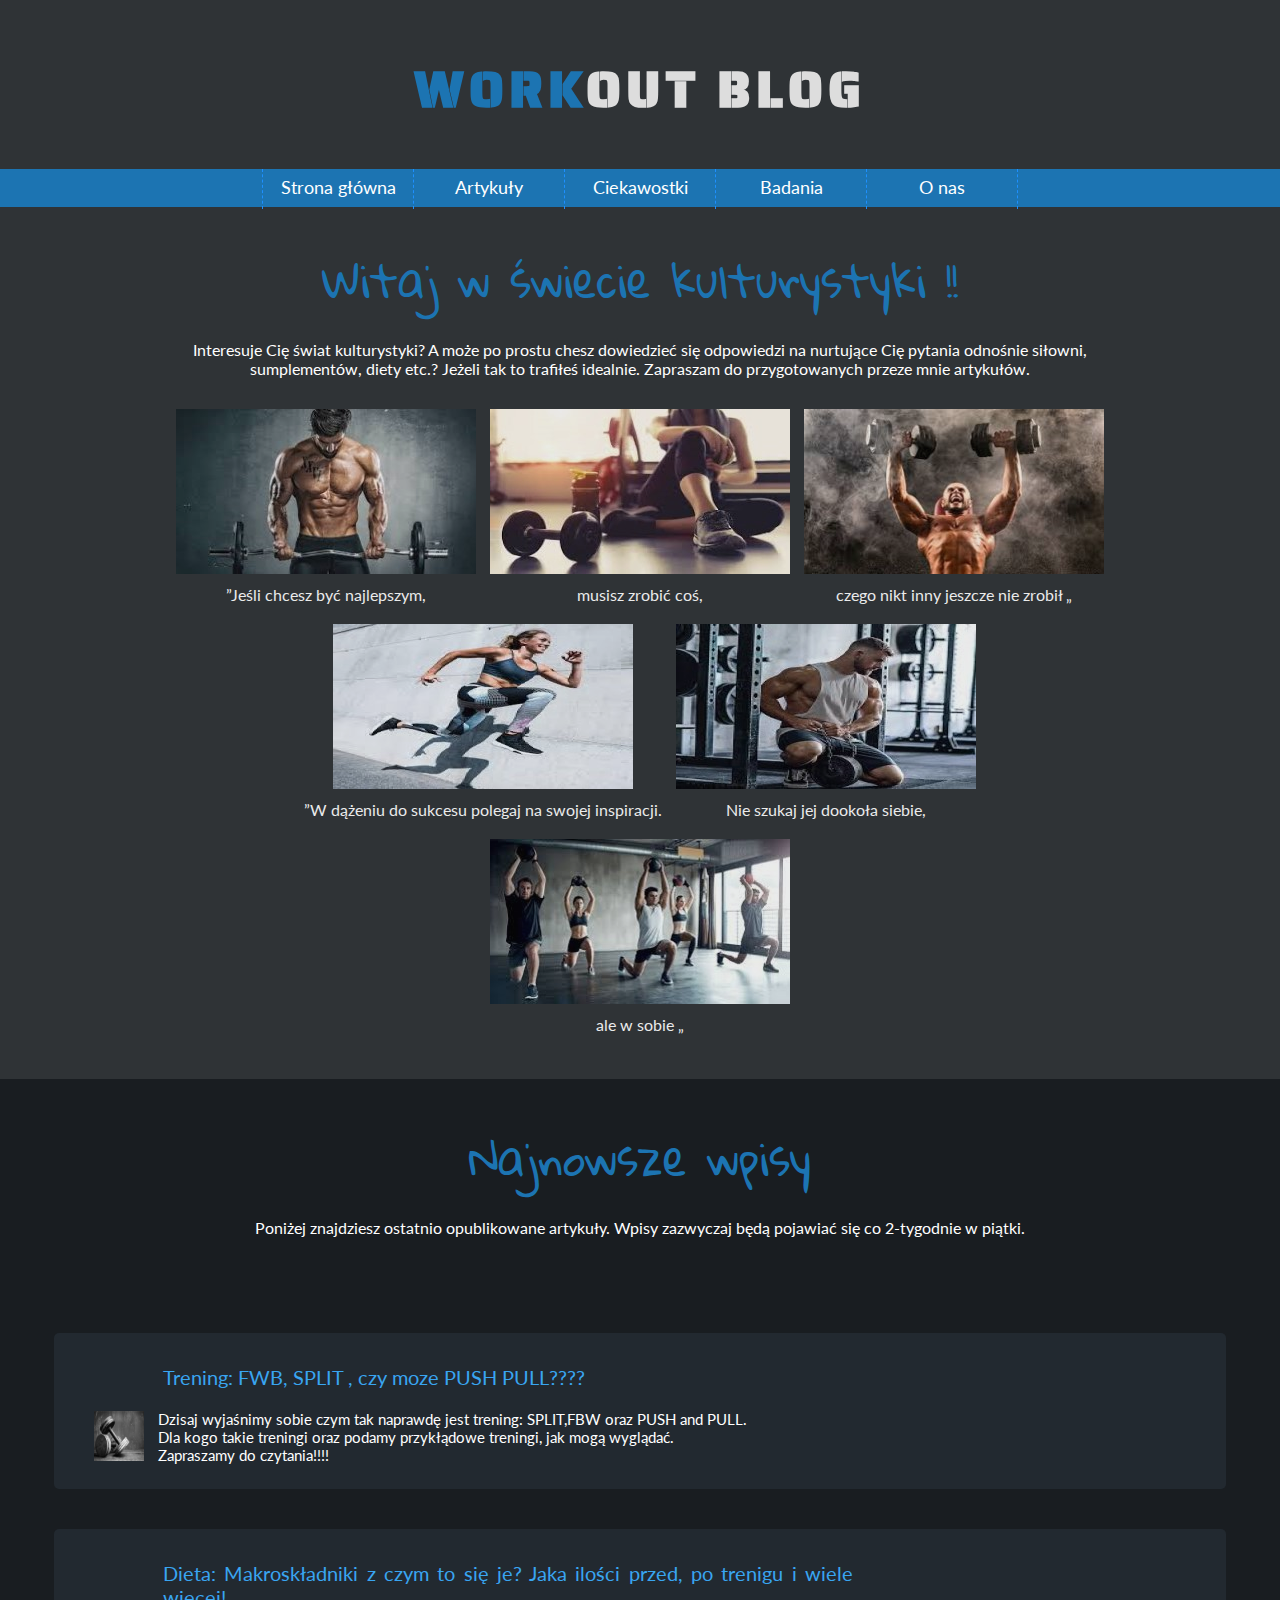
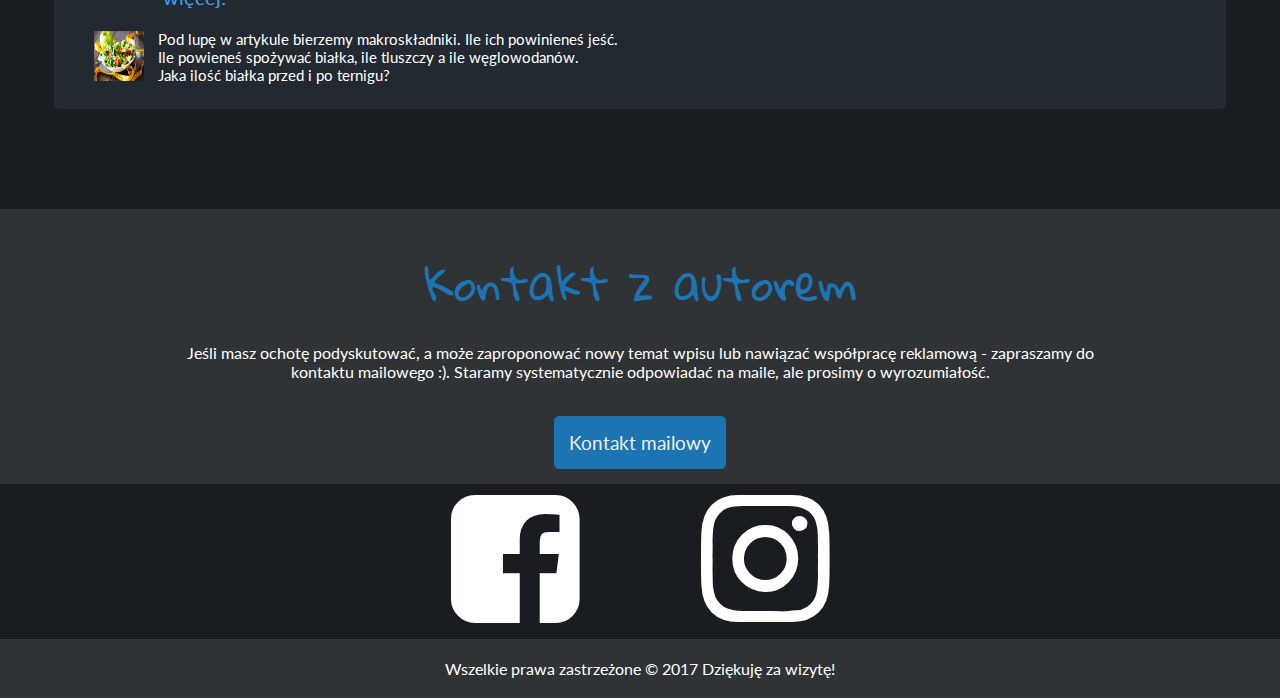
<file: index.html>
<!DOCTYPE html>
<html lang="pl">
<head>
<meta charset="utf-8"/>
<meta http-equiv="X-UA-Compatible" content="IE=edge.chrome=1"/>

<title>Workout Blog</title>

<meta name="description" content="Blog na temat siłowni,kulturystyki i wszystkiego innego co pomoże Ci osiągnać szczytową formę"/>

<meta name="keywords" content="siłownia,kulturystyka,fitlife,gym,fbw,split,pull,push,dieta,suplementy"/>
<meta name="author" content="Jakub Przybyłowski">
<link rel="stylesheet" href="main.css"> <!-- wbudowanie pliku style.css do html-->
<link href="https://fonts.googleapis.com/css?family=Gloria+Hallelujah|Indie+Flower|Lacquer|Saira+Stencil+One&display=swap" rel="stylesheet">
<link href="https://fonts.googleapis.com/css?family=Lato:400,700|Ultra&display=swap" rel="stylesheet">

<link rel="stylesheet" href="css/fontello.css" type="text/css" /> <!-- wbudowanie pliku style.css do html-->
<!--tciaka wybrana w "google fonts" a nastepnie zlinkowana-->

</head>

<body>

<header>

	<div class="logo"><span style="color:#1c74b2;">Work</span>out Blog</div>
	<nav class="topnav">
			
				<ol>
				<li><a href="index.html">Strona główna</a></li>
				<li><a href="#">Artykuły</a>
					<ul>
					<li><a href="artykuły_trening.html">Trening</a></il>
					<li><a href="artykuły_dieta.html">Dieta</a></il>
					<li><a href="artykuły_suplementy.html">Suplementy</a></il>
					</ul>
				</li>
				<li><a href="#">Ciekawostki</a></li>
				<li><a href="#">Badania</a></li>
				<li><a href="o_nas.html" type="_blank">O nas</a></li>
				</ol>
	</nav>

</header>

<main>
	<article>
		<section>
			<div class="categories">
				<header>
				<h1>Witaj w świecie kulturystyki !!</h1>
				<p>Interesuje Cię świat kulturystyki? A może po prostu chesz dowiedzieć się odpowiedzi na nurtujące Cię pytania odnośnie siłowni, sumplementów, diety etc.? Jeżeli tak to trafiłeś idealnie. Zapraszam do przygotowanych przeze mnie artykułów.</p> <!-- akapit wstępu -->
				</header>
				<div class="author">
					<figure>   <!-- znacznik,który doskonale nadaje sie do załączania w głównej treści ilustracji-->
					<a href="#"><img src="img/p1.jpg"></a>
					<figcaption>”Jeśli chcesz być najlepszym,</figcaption>
					</figure>
				</div>
				<div class="author">
					<figure>   <!-- znacznik,który doskonale nadaje sie do załączania w głównej treści ilustracji-->
					<a href="#"><img src="img/p6.jpg"></a>
					<figcaption>musisz zrobić coś, </figcaption>
					</figure>
				</div>
				<div class="author">
					<figure>   <!-- znacznik,który doskonale nadaje sie do załączania w głównej treści ilustracji-->
					<a href="#"><img src="img/p2.jpg"></a>
					<figcaption>czego nikt inny jeszcze nie zrobił „</figcaption>
					</figure>
				</div>
				<div class="author">
					<figure>   <!-- znacznik,który doskonale nadaje sie do załączania w głównej treści ilustracji-->
					<a href="#"><img src="img/p3.jpg"></a>
					<figcaption>”W dążeniu do sukcesu polegaj na swojej inspiracji.</figcaption>
					</figure>
				</div>
				<div class="author">
					<figure>   <!-- znacznik,który doskonale nadaje sie do załączania w głównej treści ilustracji-->
					<a href="#"><img src="img/p4.jpg"></a>
					<figcaption>Nie szukaj jej dookoła siebie,</figcaption>
					</figure>
				</div>
				<div class="author">
					<figure>   <!-- znacznik,który doskonale nadaje sie do załączania w głównej treści ilustracji-->
					<a href="#"><img src="img/p5.jpg"></a>
					<figcaption>ale w sobie „</figcaption>
					</figure>
				</div>
			</div>
				
		</section>
		
		<section id="newest">
			<div class="entries">
				<header>
				<h1>Najnowsze wpisy</h1>
				<p>Poniżej znajdziesz ostatnio opublikowane artykuły. Wpisy zazwyczaj będą pojawiać się co 2-tygodnie w piątki.</p> <!-- akapit wstępu -->
				</header>
			</div>
			
			<div class="entry">
				<div class="entryimg">
				<img src="img/trening.jpg">
				</div>
				<div class="entrytxt">
				 <a href="trening_wpis1.html" target="_blank" ><h2>Trening: FWB, SPLIT , czy moze PUSH PULL????</h2> </a>
				 <p>Dzisaj wyjaśnimy sobie czym tak naprawdę jest trening: SPLIT,FBW oraz PUSH and PULL.<br> Dla kogo takie treningi oraz podamy przykłądowe  treningi, jak mogą wyglądać. 
				 <br>Zapraszamy do czytania!!!!</p>
				</div>
			</div>
			
			<div class="entry">
				<div class="entryimg">
				<img src="img/dieta.jpg">
				</div>
				<div class="entrytxt">
				<a href="dieta_wpis1.html" target="_blank">
				 <h2>Dieta: Makroskładniki z czym to się je? Jaka ilości przed, po trenigu i wiele więcej!</h2></a>
				 <p>Pod lupę w artykule bierzemy makroskładniki. Ile ich powinieneś jeść. <br> Ile powieneś spożywać białka, ile tluszczy a ile węglowodanów.<br>
				 Jaka ilość białka przed i po ternigu? </p>
				</div>
			</div>
		</section>
		
		<section>
			<div class="contact">
				<header>
					<h1>Kontakt z autorem</h1>
					<p>Jeśli masz ochotę podyskutować, a może zaproponować nowy temat wpisu lub nawiązać współpracę reklamową - zapraszamy do kontaktu mailowego :). Staramy systematycznie odpowiadać na maile, ale prosimy o wyrozumiałość. </p> <!-- akapit wstępu -->
				</header>
				<a href="#" class="bluebuttom">Kontakt mailowy</a>
			</div>
		</section>
	</article>
</main>

<footer>
	<div class="socials">
			<div class="socialdivs">
				<a href="https://www.facebook.com/kubaprzybylowski" target="_blank" class="socialmedia">
				<div class="facebook"><i class="icon-facebook-squared"></i></div>
				</a>
						<a href="https://www.instagram.com/jacob_przybyl/?hl=pl" target="_blank" class="socialmedia">
				<div class="instagram"><i class="icon-instagram"></i></div>
				</a>
				<div style="clear:both"></div>
			</div>
			<div class="info">
	Wszelkie prawa zastrzeżone &copy; 2017 Dziękuję za wizytę!
			</div>
</footer>


	<script src="jquery-1.11.3.min.js"></script>
	
	<script>

	$(document).ready(function() {
	var NavY = $('.topnav').offset().top;
	 
	var stickyNav = function(){
	var ScrollY = $(window).scrollTop();
		  
	if (ScrollY > NavY) { 
		$('.topnav').addClass('sticky');
	} else {
		$('.topnav').removeClass('sticky'); 
	}
	};
	 
	stickyNav();
	 
	$(window).scroll(function() {
		stickyNav();
	});
	});

</script>

</body>

</html>
</file>
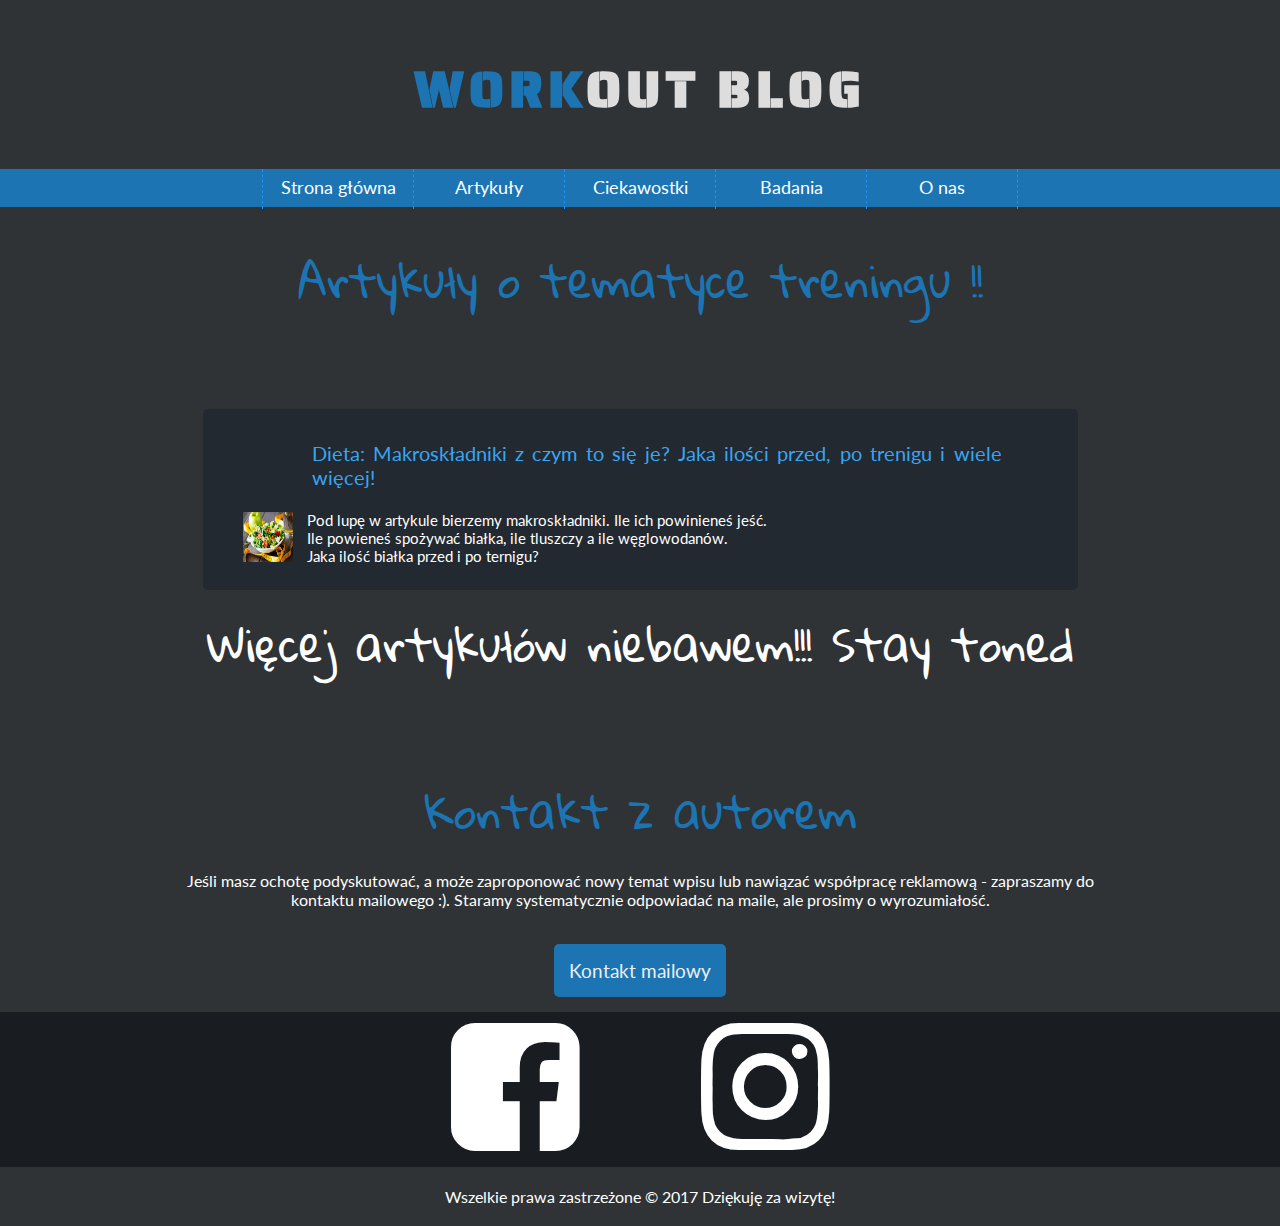
<file: artykuły_dieta.html>
<!DOCTYPE html>
<html lang="pl">
<head>
<meta charset="utf-8"/>
<meta http-equiv="X-UA-Compatible" content="IE=edge.chrome=1"/>

<title>Workout Blog</title>

<meta name="description" content="Blog na temat siłowni,kulturystyki i wszystkiego innego co pomoże Ci osiągnać szczytową formę"/>

<meta name="keywords" content="siłownia,kulturystyka,fitlife,gym,fbw,split,pull,push,dieta,suplementy"/>
<meta name="author" content="Jakub Przybyłowski">
<link rel="stylesheet" href="main.css"> <!-- wbudowanie pliku style.css do html-->
<link href="https://fonts.googleapis.com/css?family=Gloria+Hallelujah|Indie+Flower|Lacquer|Saira+Stencil+One&display=swap" rel="stylesheet">
<link href="https://fonts.googleapis.com/css?family=Lato:400,700|Ultra&display=swap" rel="stylesheet">

<link rel="stylesheet" href="css/fontello.css" type="text/css" /> <!-- wbudowanie pliku style.css do html-->
<!--tciaka wybrana w "google fonts" a nastepnie zlinkowana-->

</head>

<body>

<header>

	<div class="logo"><span style="color:#1c74b2;">Work</span>out Blog</div>
	<nav class="topnav">
			
				<ol>
				<li><a href="index.html">Strona główna</a></li>
				<li><a href="#">Artykuły</a>
					<ul>
					<li><a href="artykuły_trening.html">Trening</a></il>
					<li><a href="artykuły_dieta.html">Dieta</a></il>
					<li><a href="artykuły_suplementy.html">Suplementy</a></il>
					</ul>
				</li>
				<li><a href="#">Ciekawostki</a></li>
				<li><a href="#">Badania</a></li>
				<li><a href="o_nas.html" type="_blank">O nas</a></li>
				</ol>
	</nav>
 
</header>

<main>
	<article>
		<section>
			<div class="categories">
				<header>
				<h1>Artykuły o tematyce treningu !!</h1> <!-- akapit wstępu -->
				</header>
			</div>
				
		</section>
		
		<section id="main_tr">
			<div class="entries">
			
			<div class="entry">
				<div class="entryimg">
				<img src="img/dieta.jpg">
				</div>
				<div class="entrytxt">
				<a href="dieta_wpis1.html" target="_blank">
				 <h2>Dieta: Makroskładniki z czym to się je? Jaka ilości przed, po trenigu i wiele więcej!</h2></a>
				 <p>Pod lupę w artykule bierzemy makroskładniki. Ile ich powinieneś jeść. <br> Ile powieneś spożywać białka, ile tluszczy a ile węglowodanów.<br>
				 Jaka ilość białka przed i po ternigu? </p>
				</div>
			</div>
			<div class="dodatek">
				Więcej artykułów niebawem!!! Stay toned
			</div>
		</section>
		
		<section>
			<div class="contact">
				<header>
					<h1>Kontakt z autorem</h1>
					<p>Jeśli masz ochotę podyskutować, a może zaproponować nowy temat wpisu lub nawiązać współpracę reklamową - zapraszamy do kontaktu mailowego :). Staramy systematycznie odpowiadać na maile, ale prosimy o wyrozumiałość. </p> <!-- akapit wstępu -->
				</header>
				<a href="#" class="bluebuttom">Kontakt mailowy</a>
			</div>
		</section>
	</article>
</main>

<footer>
	<div class="socials">
			<div class="socialdivs">
				<a href="https://www.facebook.com/kubaprzybylowski" target="_blank" class="socialmedia">
				<div class="facebook"><i class="icon-facebook-squared"></i></div>
				</a>
						<a href="https://www.instagram.com/jacob_przybyl/?hl=pl" target="_blank" class="socialmedia">
				<div class="instagram"><i class="icon-instagram"></i></div>
				</a>
				<div style="clear:both"></div>
			</div>
			<div class="info">
	Wszelkie prawa zastrzeżone &copy; 2017 Dziękuję za wizytę!
			</div>
</footer>


	<script src="jquery-1.11.3.min.js"></script>
	
	<script>

	$(document).ready(function() {
	var NavY = $('.topnav').offset().top;
	 
	var stickyNav = function(){
	var ScrollY = $(window).scrollTop();
		  
	if (ScrollY > NavY) { 
		$('.topnav').addClass('sticky');
	} else {
		$('.topnav').removeClass('sticky'); 
	}
	};
	 
	stickyNav();
	 
	$(window).scroll(function() {
		stickyNav();
	});
	});

</script>

</body>

</html>
</file>
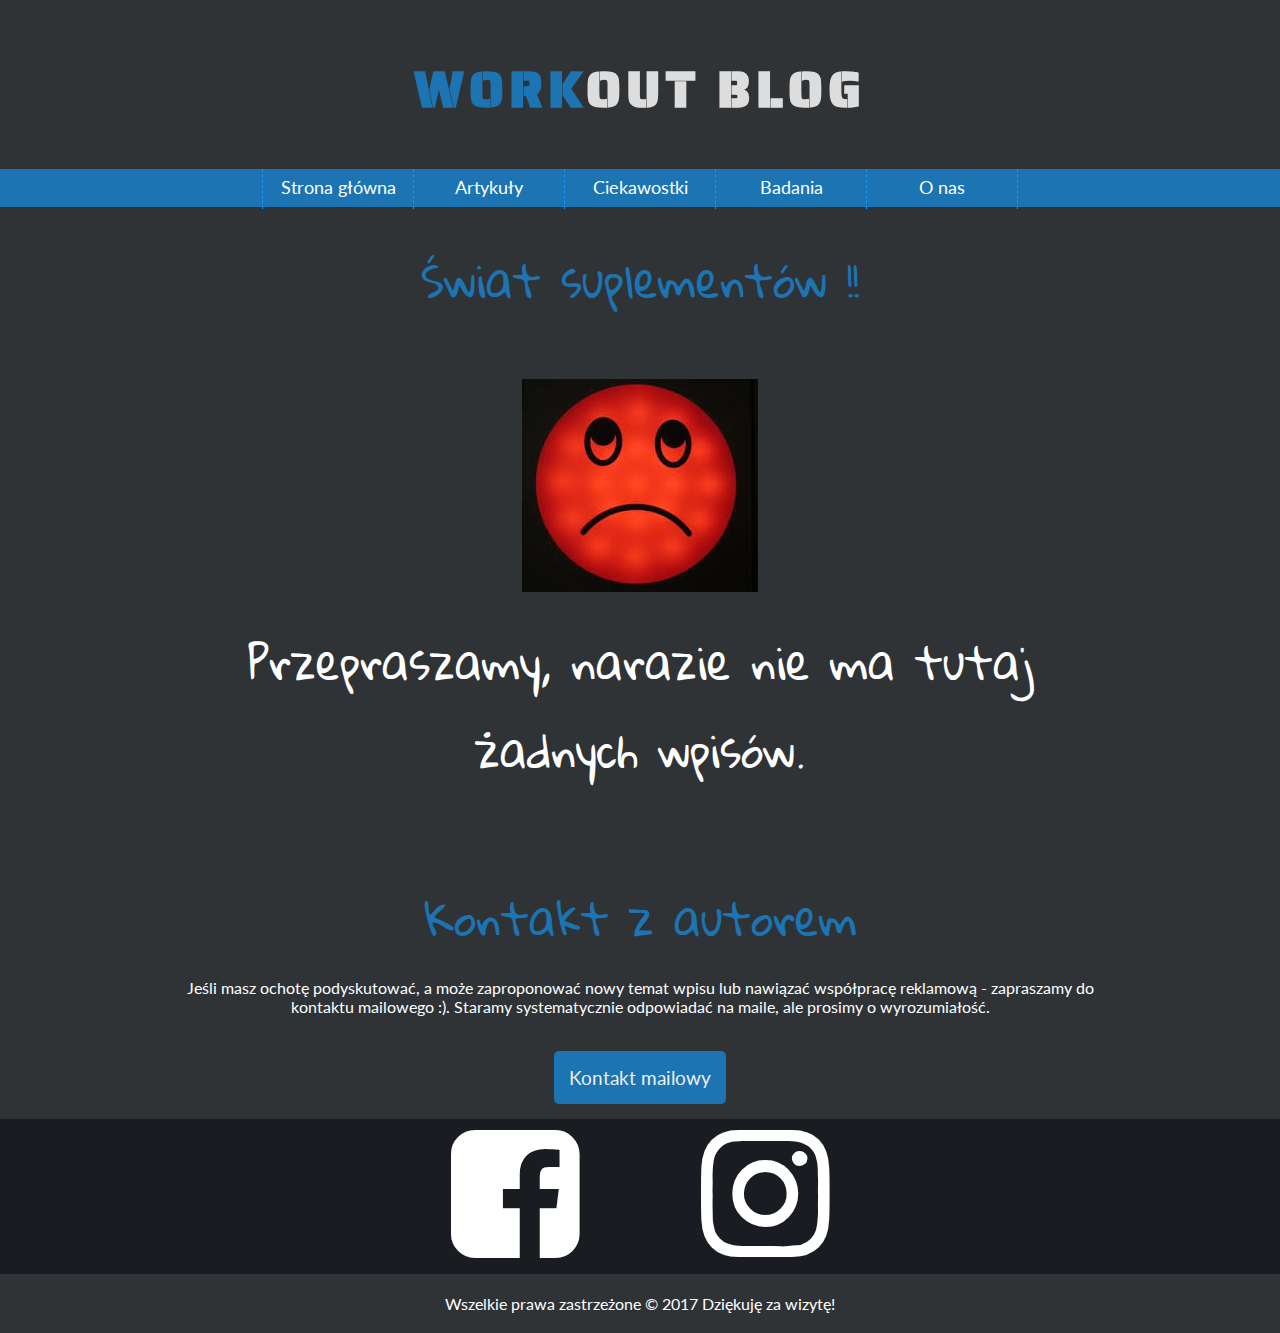
<file: artykuły_suplementy.html>
<!DOCTYPE html>
<html lang="pl">
<head>
<meta charset="utf-8"/>
<meta http-equiv="X-UA-Compatible" content="IE=edge.chrome=1"/>

<title>Workout Blog</title>

<meta name="description" content="Blog na temat siłowni,kulturystyki i wszystkiego innego co pomoże Ci osiągnać szczytową formę"/>

<meta name="keywords" content="siłownia,kulturystyka,fitlife,gym,fbw,split,pull,push,dieta,suplementy"/>
<meta name="author" content="Jakub Przybyłowski">
<link rel="stylesheet" href="main.css"> <!-- wbudowanie pliku style.css do html-->
<link href="https://fonts.googleapis.com/css?family=Gloria+Hallelujah|Indie+Flower|Lacquer|Saira+Stencil+One&display=swap" rel="stylesheet">
<link href="https://fonts.googleapis.com/css?family=Lato:400,700|Ultra&display=swap" rel="stylesheet">

<link rel="stylesheet" href="css/fontello.css" type="text/css" /> <!-- wbudowanie pliku style.css do html-->
<!--tciaka wybrana w "google fonts" a nastepnie zlinkowana-->

</head>

<body>

<header>

	<div class="logo"><span style="color:#1c74b2;">Work</span>out Blog</div>
	<nav class="topnav">
			
				<ol>
				<li><a href="index.html">Strona główna</a></li>
				<li><a href="#">Artykuły</a>
					<ul>
					<li><a href="artykuły_trening.html">Trening</a></il>
					<li><a href="artykuły_dieta.html">Dieta</a></il>
					<li><a href="artykuły_suplementy.html">Suplementy</a></il>
					</ul>
				</li>
				<li><a href="#">Ciekawostki</a></li>
				<li><a href="#">Badania</a></li>
				<li><a href="o_nas.html" type="_blank">O nas</a></li>
				</ol>
	</nav>
 
</header>

<main>
	<article>
		<section>
			<div class="categories">
				<header>
				<h1>Świat suplementów  !!</h1> <!-- akapit wstępu -->
				</header>
			</div>
				
		</section>
		
		<section id="main_tr">
			<div class="entries">
			
			<div class="dodatek">
				<img src="img/error.jpg">
				<div>
				Przepraszamy, narazie nie ma tutaj żadnych wpisów.
				</div>
			</div>
		</section>
		
		<section>
			<div class="contact">
				<header>
					<h1>Kontakt z autorem</h1>
					<p>Jeśli masz ochotę podyskutować, a może zaproponować nowy temat wpisu lub nawiązać współpracę reklamową - zapraszamy do kontaktu mailowego :). Staramy systematycznie odpowiadać na maile, ale prosimy o wyrozumiałość. </p> <!-- akapit wstępu -->
				</header>
				<a href="#" class="bluebuttom">Kontakt mailowy</a>
			</div>
		</section>
	</article>
</main>

<footer>
	<div class="socials">
			<div class="socialdivs">
				<a href="https://www.facebook.com/kubaprzybylowski" target="_blank" class="socialmedia">
				<div class="facebook"><i class="icon-facebook-squared"></i></div>
				</a>
						<a href="https://www.instagram.com/jacob_przybyl/?hl=pl" target="_blank" class="socialmedia">
				<div class="instagram"><i class="icon-instagram"></i></div>
				</a>
				<div style="clear:both"></div>
			</div>
			<div class="info">
	Wszelkie prawa zastrzeżone &copy; 2017 Dziękuję za wizytę!
			</div>
</footer>


	<script src="jquery-1.11.3.min.js"></script>
	
	<script>

	$(document).ready(function() {
	var NavY = $('.topnav').offset().top;
	 
	var stickyNav = function(){
	var ScrollY = $(window).scrollTop();
		  
	if (ScrollY > NavY) { 
		$('.topnav').addClass('sticky');
	} else {
		$('.topnav').removeClass('sticky'); 
	}
	};
	 
	stickyNav();
	 
	$(window).scroll(function() {
		stickyNav();
	});
	});

</script>

</body>

</html>
</file>
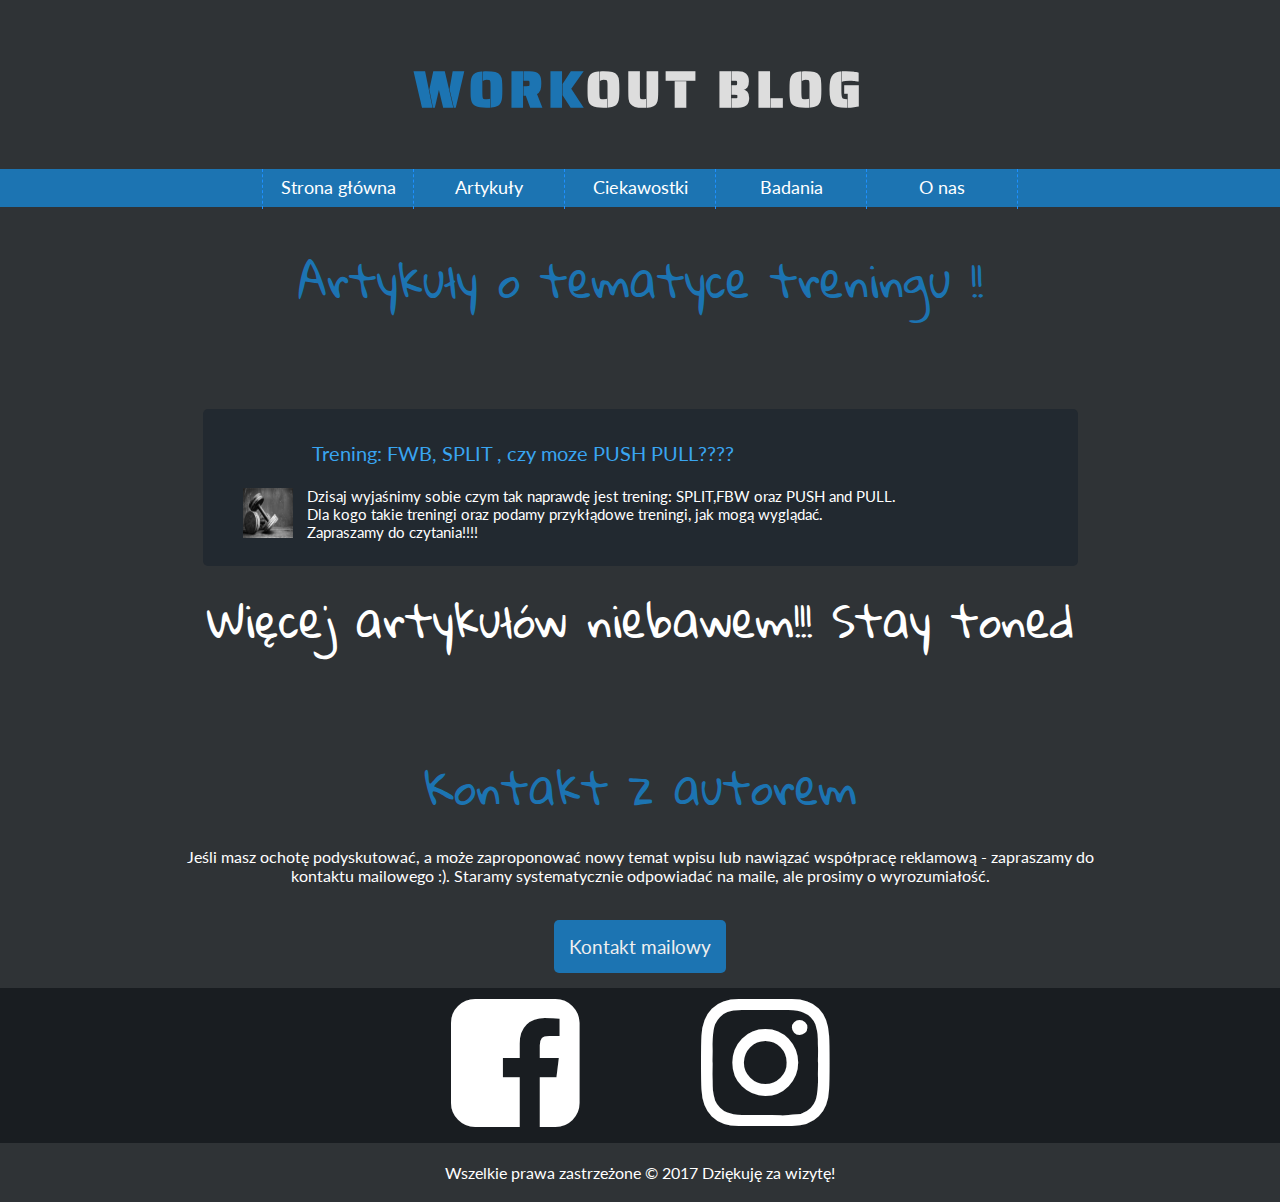
<file: artykuły_trening.html>
<!DOCTYPE html>
<html lang="pl">
<head>
<meta charset="utf-8"/>
<meta http-equiv="X-UA-Compatible" content="IE=edge.chrome=1"/>

<title>Workout Blog</title>

<meta name="description" content="Blog na temat siłowni,kulturystyki i wszystkiego innego co pomoże Ci osiągnać szczytową formę"/>

<meta name="keywords" content="siłownia,kulturystyka,fitlife,gym,fbw,split,pull,push,dieta,suplementy"/>
<meta name="author" content="Jakub Przybyłowski">
<link rel="stylesheet" href="main.css"> <!-- wbudowanie pliku style.css do html-->
<link href="https://fonts.googleapis.com/css?family=Gloria+Hallelujah|Indie+Flower|Lacquer|Saira+Stencil+One&display=swap" rel="stylesheet">
<link href="https://fonts.googleapis.com/css?family=Lato:400,700|Ultra&display=swap" rel="stylesheet">

<link rel="stylesheet" href="css/fontello.css" type="text/css" /> <!-- wbudowanie pliku style.css do html-->
<!--tciaka wybrana w "google fonts" a nastepnie zlinkowana-->

</head>

<body>

<header>

	<div class="logo"><span style="color:#1c74b2;">Work</span>out Blog</div>
	<nav class="topnav">
			
				<ol>
				<li><a href="index.html">Strona główna</a></li>
				<li><a href="#">Artykuły</a>
					<ul>
					<li><a href="artykuły_trening.html">Trening</a></il>
					<li><a href="artykuły_dieta.html">Dieta</a></il>
					<li><a href="artykuły_suplementy.html">Suplementy</a></il>
					</ul>
				</li>
				<li><a href="#">Ciekawostki</a></li>
				<li><a href="#">Badania</a></li>
				<li><a href="o_nas.html" type="_blank">O nas</a></li>
				</ol>
	</nav>
 
</header>

<main>
	<article>
		<section>
			<div class="categories">
				<header>
				<h1>Artykuły o tematyce treningu !!</h1> <!-- akapit wstępu -->
				</header>
			</div>
				
		</section>
		
		<section id="main_tr">
			<div class="entries">
			
			<div class="entry">
				<div class="entryimg">
				<img src="img/trening.jpg">
				</div>
				<div class="entrytxt">
				 <a href="trening_wpis1.html" target="_blank" ><h2>Trening: FWB, SPLIT , czy moze PUSH PULL????</h2> </a>
				 <p>Dzisaj wyjaśnimy sobie czym tak naprawdę jest trening: SPLIT,FBW oraz PUSH and PULL.<br> Dla kogo takie treningi oraz podamy przykłądowe  treningi, jak mogą wyglądać. 
				 <br>Zapraszamy do czytania!!!!</p>
				</div>
			</div>
			<div class="dodatek">
				Więcej artykułów niebawem!!! Stay toned
			</div>
		</section>
		
		<section>
			<div class="contact">
				<header>
					<h1>Kontakt z autorem</h1>
					<p>Jeśli masz ochotę podyskutować, a może zaproponować nowy temat wpisu lub nawiązać współpracę reklamową - zapraszamy do kontaktu mailowego :). Staramy systematycznie odpowiadać na maile, ale prosimy o wyrozumiałość. </p> <!-- akapit wstępu -->
				</header>
				<a href="#" class="bluebuttom">Kontakt mailowy</a>
			</div>
		</section>
	</article>
</main>

<footer>
	<div class="socials">
			<div class="socialdivs">
				<a href="https://www.facebook.com/kubaprzybylowski" target="_blank" class="socialmedia">
				<div class="facebook"><i class="icon-facebook-squared"></i></div>
				</a>
						<a href="https://www.instagram.com/jacob_przybyl/?hl=pl" target="_blank" class="socialmedia">
				<div class="instagram"><i class="icon-instagram"></i></div>
				</a>
				<div style="clear:both"></div>
			</div>
			<div class="info">
	Wszelkie prawa zastrzeżone &copy; 2017 Dziękuję za wizytę!
			</div>
</footer>


	<script src="jquery-1.11.3.min.js"></script>
	
	<script>

	$(document).ready(function() {
	var NavY = $('.topnav').offset().top;
	 
	var stickyNav = function(){
	var ScrollY = $(window).scrollTop();
		  
	if (ScrollY > NavY) { 
		$('.topnav').addClass('sticky');
	} else {
		$('.topnav').removeClass('sticky'); 
	}
	};
	 
	stickyNav();
	 
	$(window).scroll(function() {
		stickyNav();
	});
	});

</script>

</body>

</html>
</file>
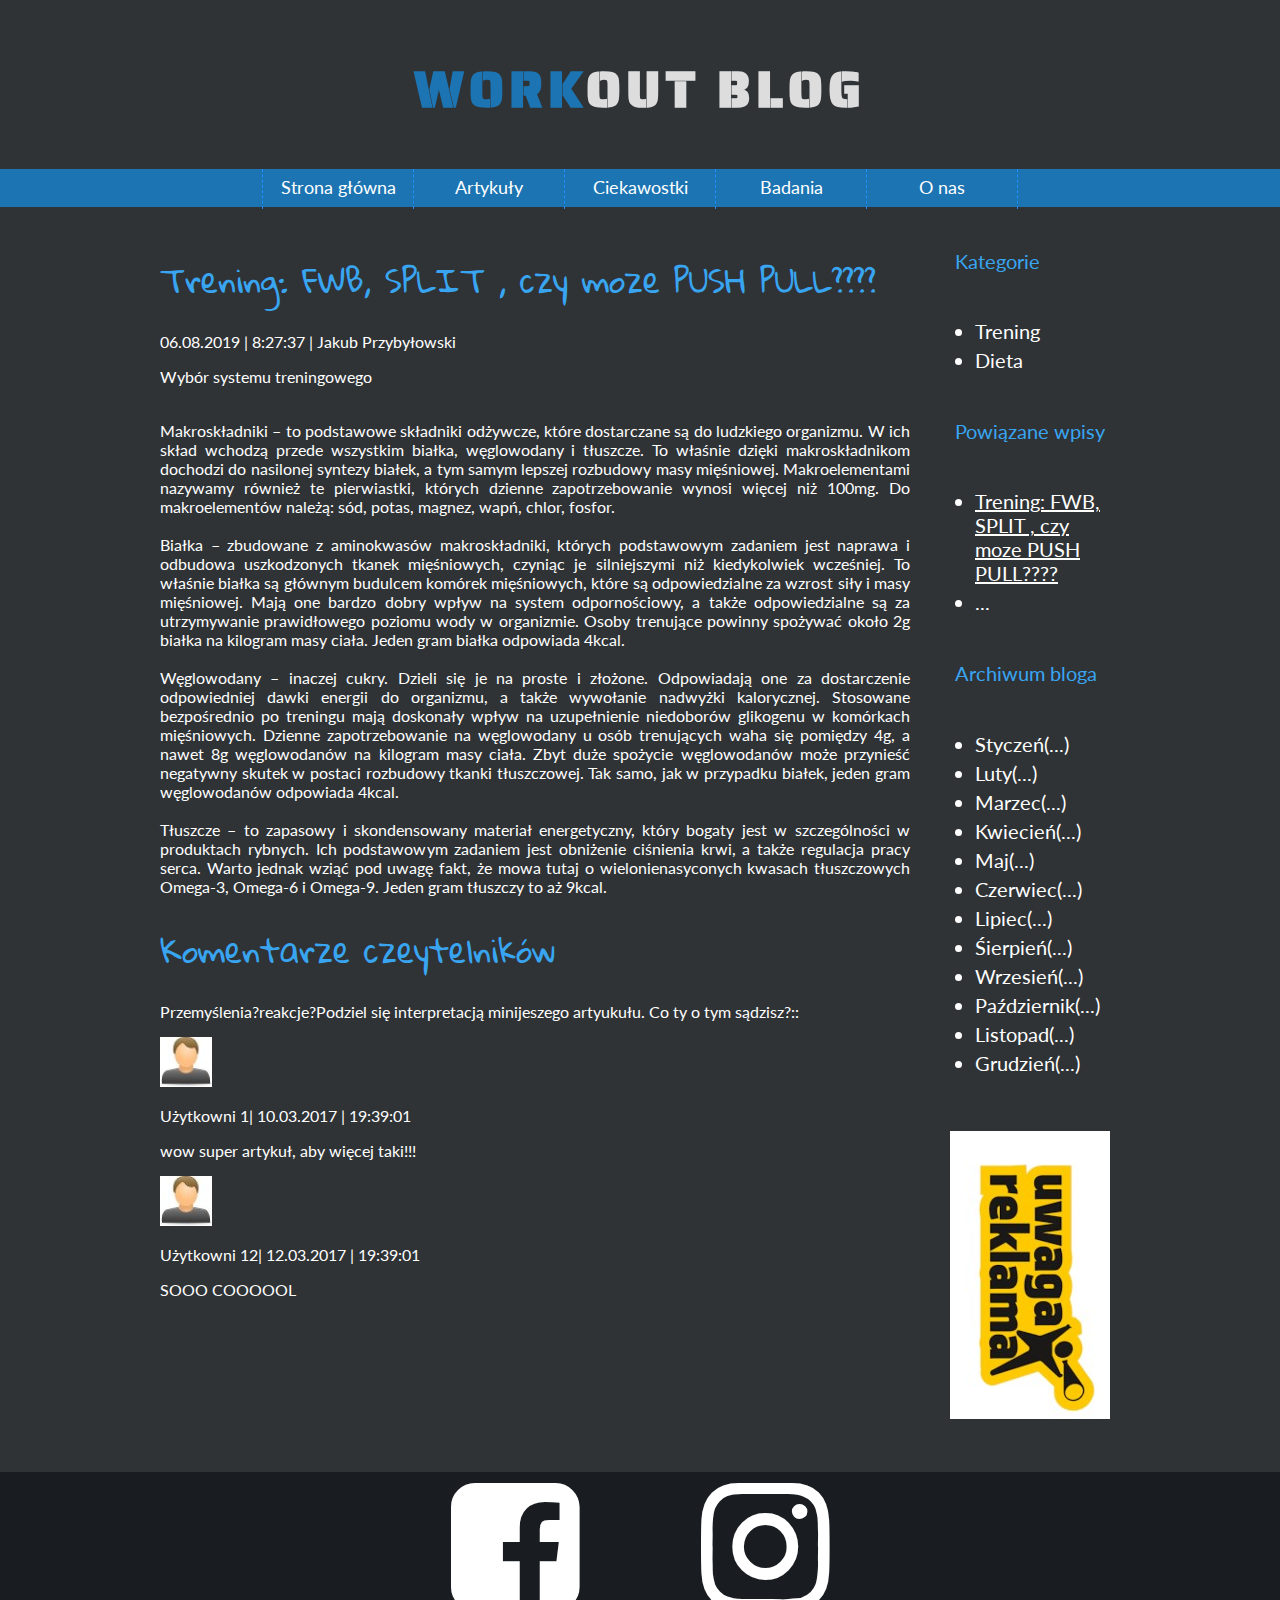
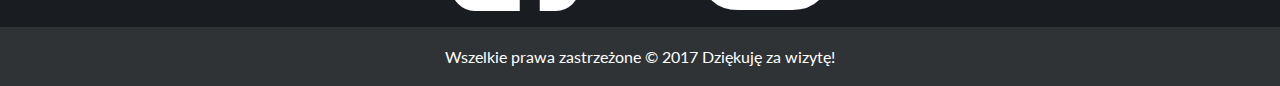
<file: dieta_wpis1.html>
<!DOCTYPE html>
<html lang="pl">
<head>
<meta charset="utf-8"/>
<meta http-equiv="X-UA-Compatible" content="IE=edge.chrome=1"/>

<title>Workout Blog</title>

<meta name="description" content="Blog na temat siłowni,kulturystyki i wszystkiego innego co pomoże Ci osiągnać szczytową formę"/>

<meta name="keywords" content="siłownia,kulturystyka,fitlife,gym,fbw,split,pull,push,dieta,suplementy"/>
<meta name="author" content="Jakub Przybyłowski">
<link rel="stylesheet" href="main.css"> <!-- wbudowanie pliku style.css do html-->
<link href="https://fonts.googleapis.com/css?family=Gloria+Hallelujah|Indie+Flower|Lacquer|Saira+Stencil+One&display=swap" rel="stylesheet">
<link href="https://fonts.googleapis.com/css?family=Lato:400,700|Ultra&display=swap" rel="stylesheet">

<link rel="stylesheet" href="css/fontello.css" type="text/css" /> <!-- wbudowanie pliku style.css do html-->
<!--tciaka wybrana w "google fonts" a nastepnie zlinkowana-->

</head>

<body>

<header>

	<div class="logo"><span style="color:#1c74b2;">Work</span>out Blog</div>
	<nav class="topnav">
			
				<ol>
				<li><a href="index.html">Strona główna</a></li>
				<li><a href="#">Artykuły</a>
					<ul>
					<li><a href="#">Trening</a></il>
					<li><a href="#">Dieta</a></il>
					<li><a href="#">Suplementy</a></il>
					</ul>
				</li>
				<li><a href="#">Ciekawostki</a></li>
				<li><a href="#">Badania</a></li>
				<li><a href="o_nas.html" type="_blank">O nas</a></li>
				</ol>
	</nav>

</header>

	<div class="container">
		<div class="west">
		
		<main>
			<article>
				<header>
					<h1>Trening: FWB, SPLIT , czy moze PUSH PULL????</h1>
						<p>06.08.2019 | 8:27:37 | Jakub Przybyłowski</p>
						
				</header>
					<p>Wybór systemu treningowego</p></br>
						Makroskładniki – to podstawowe składniki odżywcze, które dostarczane są do ludzkiego organizmu. W ich skład wchodzą przede wszystkim białka, węglowodany i tłuszcze. To właśnie dzięki makroskładnikom dochodzi do nasilonej syntezy białek, a tym samym lepszej rozbudowy masy mięśniowej. Makroelementami nazywamy również te pierwiastki, których dzienne zapotrzebowanie wynosi więcej niż 100mg. Do makroelementów należą: sód, potas, magnez, wapń, chlor, fosfor.</br>
						</br>		
						Białka – zbudowane z aminokwasów makroskładniki, których podstawowym zadaniem jest naprawa i odbudowa uszkodzonych tkanek mięśniowych, czyniąc je silniejszymi niż kiedykolwiek wcześniej. To właśnie białka są głównym budulcem komórek mięśniowych, które są odpowiedzialne za wzrost siły i masy mięśniowej. Mają one bardzo dobry wpływ na system odpornościowy, a także odpowiedzialne są za utrzymywanie prawidłowego poziomu wody w organizmie. Osoby trenujące powinny spożywać około 2g białka na kilogram masy ciała. Jeden gram białka odpowiada 4kcal.</br>
						</br>
						Węglowodany – inaczej cukry. Dzieli się je na proste i złożone. Odpowiadają one za dostarczenie odpowiedniej dawki energii do organizmu, a także wywołanie nadwyżki kalorycznej. Stosowane bezpośrednio po treningu mają doskonały wpływ na uzupełnienie niedoborów glikogenu w komórkach mięśniowych. Dzienne zapotrzebowanie na węglowodany u osób trenujących waha się pomiędzy 4g, a nawet 8g węglowodanów na kilogram masy ciała. Zbyt duże spożycie węglowodanów może przynieść negatywny skutek w postaci rozbudowy tkanki tłuszczowej. Tak samo, jak w przypadku białek, jeden gram węglowodanów odpowiada 4kcal.</br>
                        </br>
						Tłuszcze – to zapasowy i skondensowany materiał energetyczny, który bogaty jest w szczególności w produktach rybnych. Ich podstawowym zadaniem jest obniżenie ciśnienia krwi, a także regulacja pracy serca. Warto jednak wziąć pod uwagę fakt, że mowa tutaj o wielonienasyconych kwasach tłuszczowych Omega-3, Omega-6 i Omega-9. Jeden gram tłuszczy to aż 9kcal.</br>
				
						<section>
							<header>
								<h1>Komentarze czeytelników</h1>
								<p>Przemyślenia?reakcje?Podziel się interpretacją minijeszego artyukułu.
								Co ty o tym sądzisz?::</p>
							</header>
							
							<article>
							<header>
								<img src="img/user.jpg" alt="user">
								<p>Użytkowni 1| 10.03.2017 | 19:39:01</p>
							</headar>
							<p> wow super artykuł, aby więcej taki!!! </p>
							</article>
							
							<article>
							<header>
								<img src="img/user.jpg" alt="user">
								<p>Użytkowni 12| 12.03.2017 | 19:39:01</p>
							</headar>
							<p>SOOO COOOOOL</p>
							</article> 
				
				
						</section>
			</article>
		
		</main>
		
		</div>
		
		<div class="east">
			
			<aside>
				
				<nav>
					<h2>Kategorie<h2>
					
						<ul>
							<li>Trening</li>
							<li>Dieta</li>
						</ul>
						
					<h2>Powiązane wpisy<h2>
					
						<ul>
							<li><a href="trening_wpis1.html" target="_blank">Trening: FWB, SPLIT , czy moze PUSH PULL????</a></li>
							<li>...</li>
						</ul>
						
						
					<h2>Archiwum bloga<h2>
					
						<ul>
							<li>Styczeń(...)</li>
							<li>Luty(...)</li>
							<li>Marzec(...)</li>
							<li>Kwiecień(...)</li>
							<li>Maj(...)</li>
							<li>Czerwiec(...)</li>
							<li>Lipiec(...)</li>
							<li>Śierpień(...)</li>
							<li>Wrzesień(...)</li>
							<li>Październik(...)</li>
							<li>Listopad(...)</li>
							<li>Grudzień(...)</li>
						</ul>
				</nav>
					<img src="img/reklama.jpg" alt="reklama">
			
			</aside>
		
		</div>
	
	<div style="clear:both;"></div>

	</div>


<footer>
	<div class="socials">
			<div class="socialdivs">
				<a href="https://www.facebook.com/kubaprzybylowski" target="_blank" class="socialmedia">
				<div class="facebook"><i class="icon-facebook-squared"></i></div>
				</a>
						<a href="https://www.instagram.com/jacob_przybyl/?hl=pl" target="_blank" class="socialmedia">
				<div class="instagram"><i class="icon-instagram"></i></div>
				</a>
				<div style="clear:both"></div>
			</div>
			<div class="info">
	Wszelkie prawa zastrzeżone &copy; 2017 Dziękuję za wizytę!
			</div>
</footer>


<script src="jquery-1.11.3.min.js"></script>
	
	<script>

	$(document).ready(function() {
	var NavY = $('.topnav').offset().top;
	 
	var stickyNav = function(){
	var ScrollY = $(window).scrollTop();
		  
	if (ScrollY > NavY) { 
		$('.topnav').addClass('sticky');
	} else {
		$('.topnav').removeClass('sticky'); 
	}
	};
	 
	stickyNav();
	 
	$(window).scroll(function() {
		stickyNav();
	});
	});

</script>
</body>

</html>
</file>
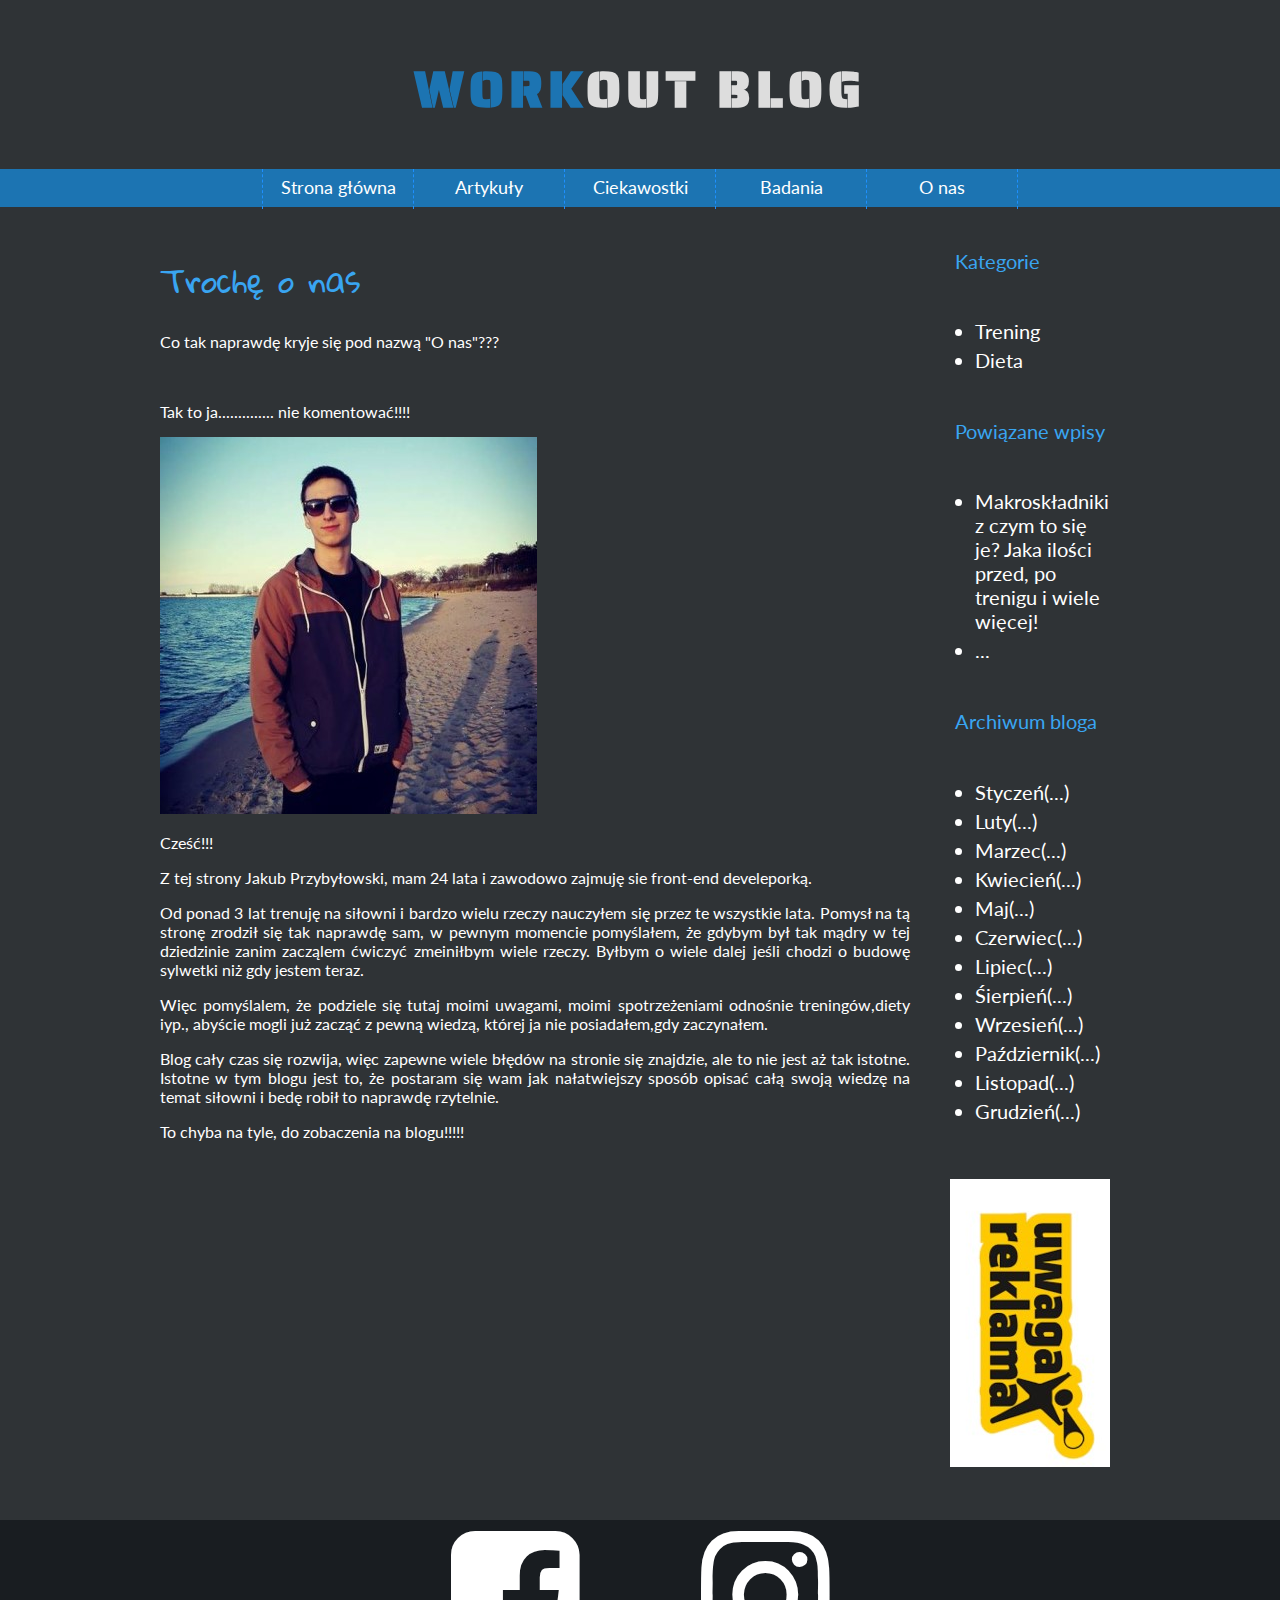
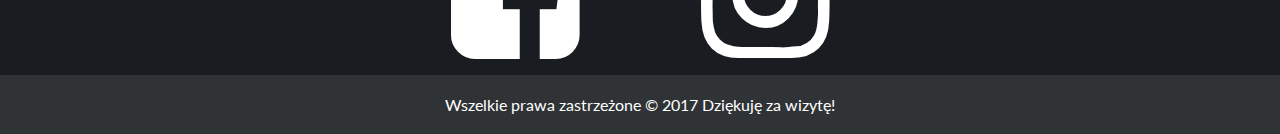
<file: o_nas.html>
<!DOCTYPE html>
<html lang="pl">
<head>
<meta charset="utf-8"/>
<meta http-equiv="X-UA-Compatible" content="IE=edge.chrome=1"/>

<title>Workout Blog</title>

<meta name="description" content="Blog na temat siłowni,kulturystyki i wszystkiego innego co pomoże Ci osiągnać szczytową formę"/>

<meta name="keywords" content="siłownia,kulturystyka,fitlife,gym,fbw,split,pull,push,dieta,suplementy"/>
<meta name="author" content="Jakub Przybyłowski">
<link rel="stylesheet" href="main.css"> <!-- wbudowanie pliku style.css do html-->
<link href="https://fonts.googleapis.com/css?family=Gloria+Hallelujah|Indie+Flower|Lacquer|Saira+Stencil+One&display=swap" rel="stylesheet">
<link href="https://fonts.googleapis.com/css?family=Lato:400,700|Ultra&display=swap" rel="stylesheet">

<link rel="stylesheet" href="css/fontello.css" type="text/css" /> <!-- wbudowanie pliku style.css do html-->
<!--tciaka wybrana w "google fonts" a nastepnie zlinkowana-->

</head>

<body>

<header>

	<div class="logo"><span style="color:#1c74b2;">Work</span>out Blog</div>
	<nav class="topnav">
			
				<ol>
				<li><a href="#">Strona główna</a></li>
				<li><a href="#">Artykuły</a>
					<ul>
					<li><a href="#">Trening</a></il>
					<li><a href="#">Dieta</a></il>
					<li><a href="#">Suplementy</a></il>
					</ul>
				</li>
				<li><a href="#">Ciekawostki</a></li>
				<li><a href="#">Badania</a></li>
				<li><a href="#">O nas</a></li>
				</ol>
	</nav>

</header>

	<div class="container">
		<div class="west">
		
		<main>
			<article>
				<header>
					<h1>Trochę o nas</h1>
						
				</header>
					<p>Co tak naprawdę kryje się pod nazwą "O nas"???</p></br>
					
					<p>Tak to ja.............. nie komentować!!!!</p>
					<img src="img/o_nas1.jpg">
					<p class="opis">
						<p>Cześć!!!</p>
						<p>Z tej strony Jakub Przybyłowski, mam 24 lata i zawodowo zajmuję sie front-end develeporką.</p>
						<p>Od ponad 3 lat trenuję na siłowni i bardzo wielu rzeczy nauczyłem się przez te wszystkie lata. Pomysł na tą stronę zrodził się tak naprawdę sam, w pewnym momencie pomyślałem, że gdybym był tak mądry w tej dziedzinie zanim zacząlem ćwiczyć zmeiniłbym wiele rzeczy. Byłbym o wiele dalej jeśli chodzi o budowę sylwetki niż gdy jestem teraz. </p>
						<p>Więc pomyślalem, że podziele się tutaj moimi uwagami, moimi spotrzeżeniami odnośnie treningów,diety iyp., abyście mogli już zacząć z pewną wiedzą, której ja nie posiadałem,gdy zaczynałem.</p>
						<p>Blog cały czas się rozwija, więc zapewne wiele błędów na stronie się znajdzie, ale to nie jest aż tak istotne. Istotne w tym blogu jest to, że postaram się wam jak nałatwiejszy sposób opisać całą swoją wiedzę na temat siłowni i bedę robił to naprawdę rzytelnie.</p>
						<p>To chyba na tyle, do zobaczenia na blogu!!!!!</p>
					</p>
						
				</article>
			</main>
		
		</div>
		
		<div class="east">
			
			<aside>
				
				<nav>
					<h2>Kategorie<h2>
					
						<ul>
							<li>Trening</li>
							<li>Dieta</li>
						</ul>
						
					<h2>Powiązane wpisy<h2>
					
						<ul>
							<li>Makroskładniki z czym to się je? Jaka ilości przed, po trenigu i wiele więcej!</li>
							<li>...</li>
						</ul>
						
						
					<h2>Archiwum bloga<h2>
					
						<ul>
							<li>Styczeń(...)</li>
							<li>Luty(...)</li>
							<li>Marzec(...)</li>
							<li>Kwiecień(...)</li>
							<li>Maj(...)</li>
							<li>Czerwiec(...)</li>
							<li>Lipiec(...)</li>
							<li>Śierpień(...)</li>
							<li>Wrzesień(...)</li>
							<li>Październik(...)</li>
							<li>Listopad(...)</li>
							<li>Grudzień(...)</li>
						</ul>
				</nav>
					<img src="img/reklama.jpg" alt="reklama">
			
			</aside>
		
		</div>
	
	<div style="clear:both;"></div>

	</div>


<footer>
	<div class="socials">
			<div class="socialdivs">
				<a href="https://www.facebook.com/kubaprzybylowski" target="_blank" class="socialmedia">
				<div class="facebook"><i class="icon-facebook-squared"></i></div>
				</a>
						<a href="https://www.instagram.com/jacob_przybyl/?hl=pl" target="_blank" class="socialmedia">
				<div class="instagram"><i class="icon-instagram"></i></div>
				</a>
				<div style="clear:both"></div>
			</div>
			<div class="info">
	Wszelkie prawa zastrzeżone &copy; 2017 Dziękuję za wizytę!
			</div>
</footer>


<script src="jquery-1.11.3.min.js"></script>
	
	<script>

	$(document).ready(function() {
	var NavY = $('.topnav').offset().top;
	 
	var stickyNav = function(){
	var ScrollY = $(window).scrollTop();
		  
	if (ScrollY > NavY) { 
		$('.topnav').addClass('sticky');
	} else {
		$('.topnav').removeClass('sticky'); 
	}
	};
	 
	stickyNav();
	 
	$(window).scroll(function() {
		stickyNav();
	});
	});

</script>
</body>

</html>
</file>
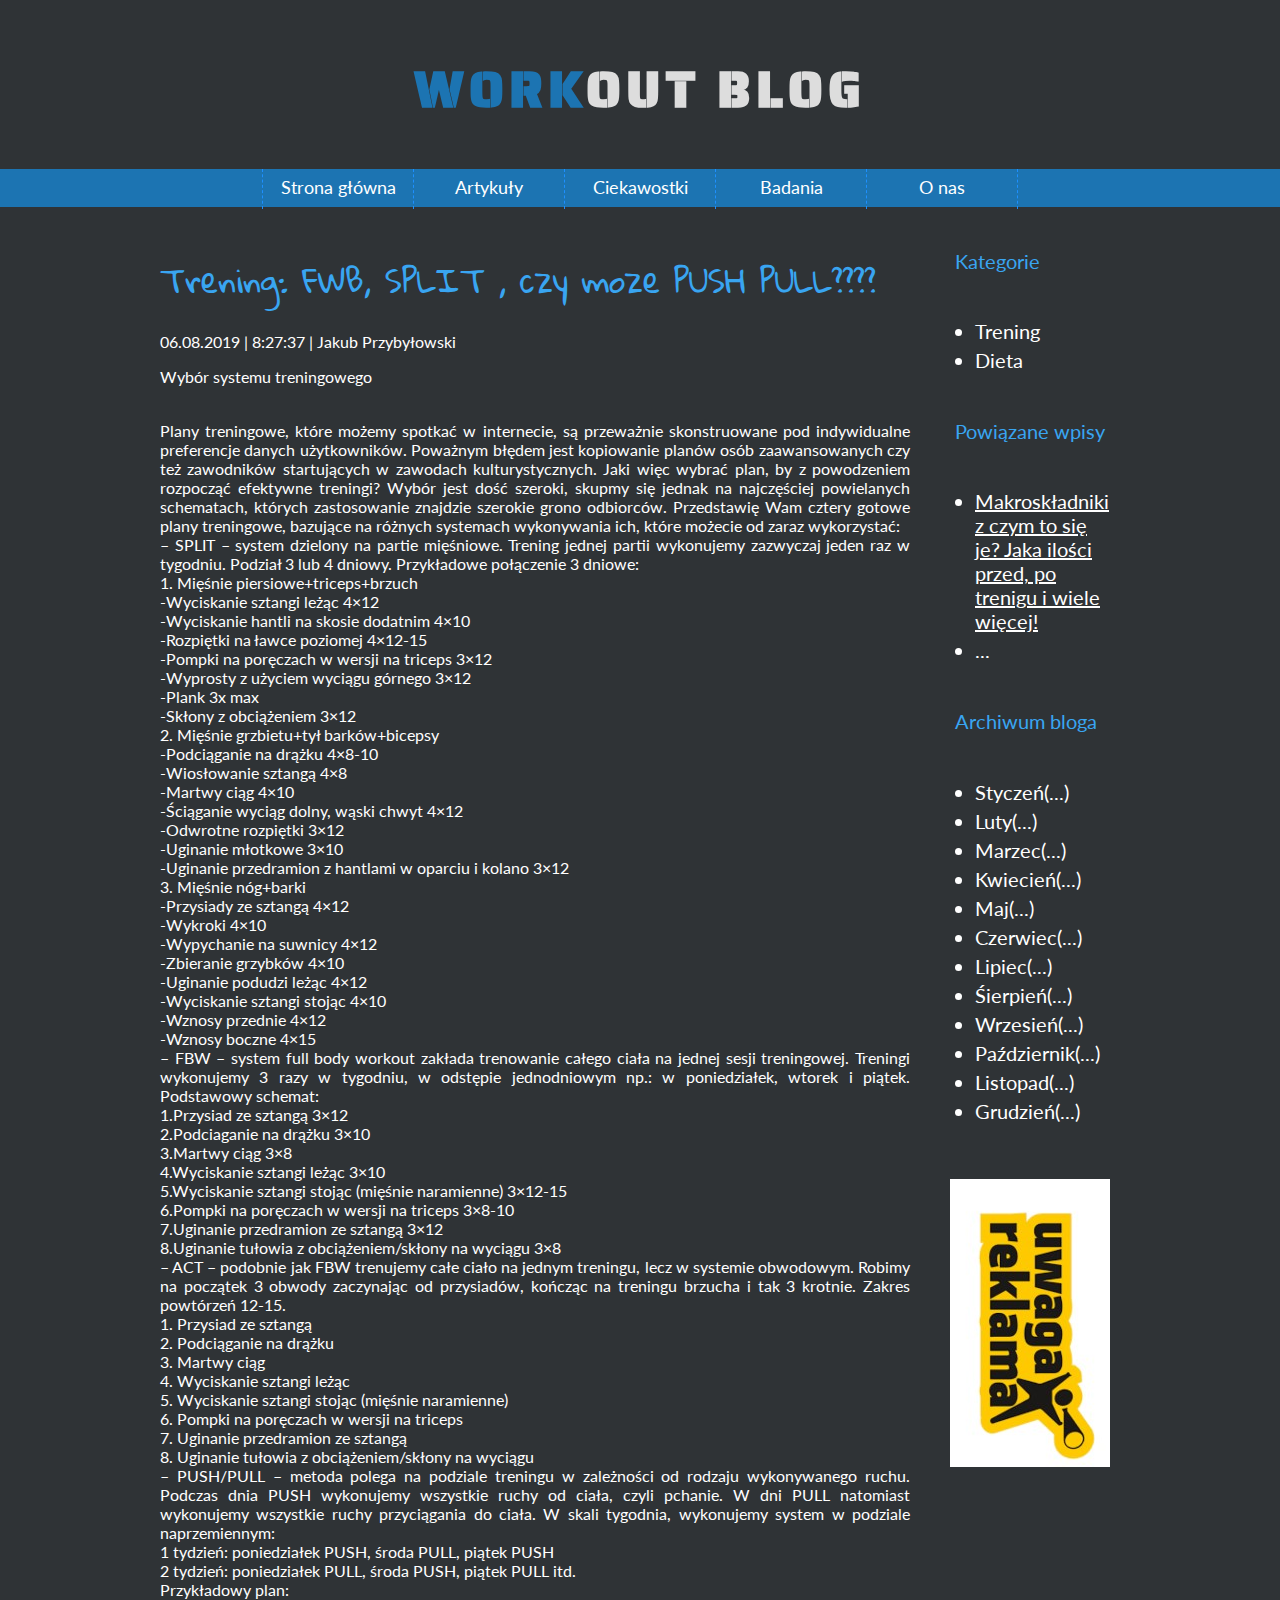
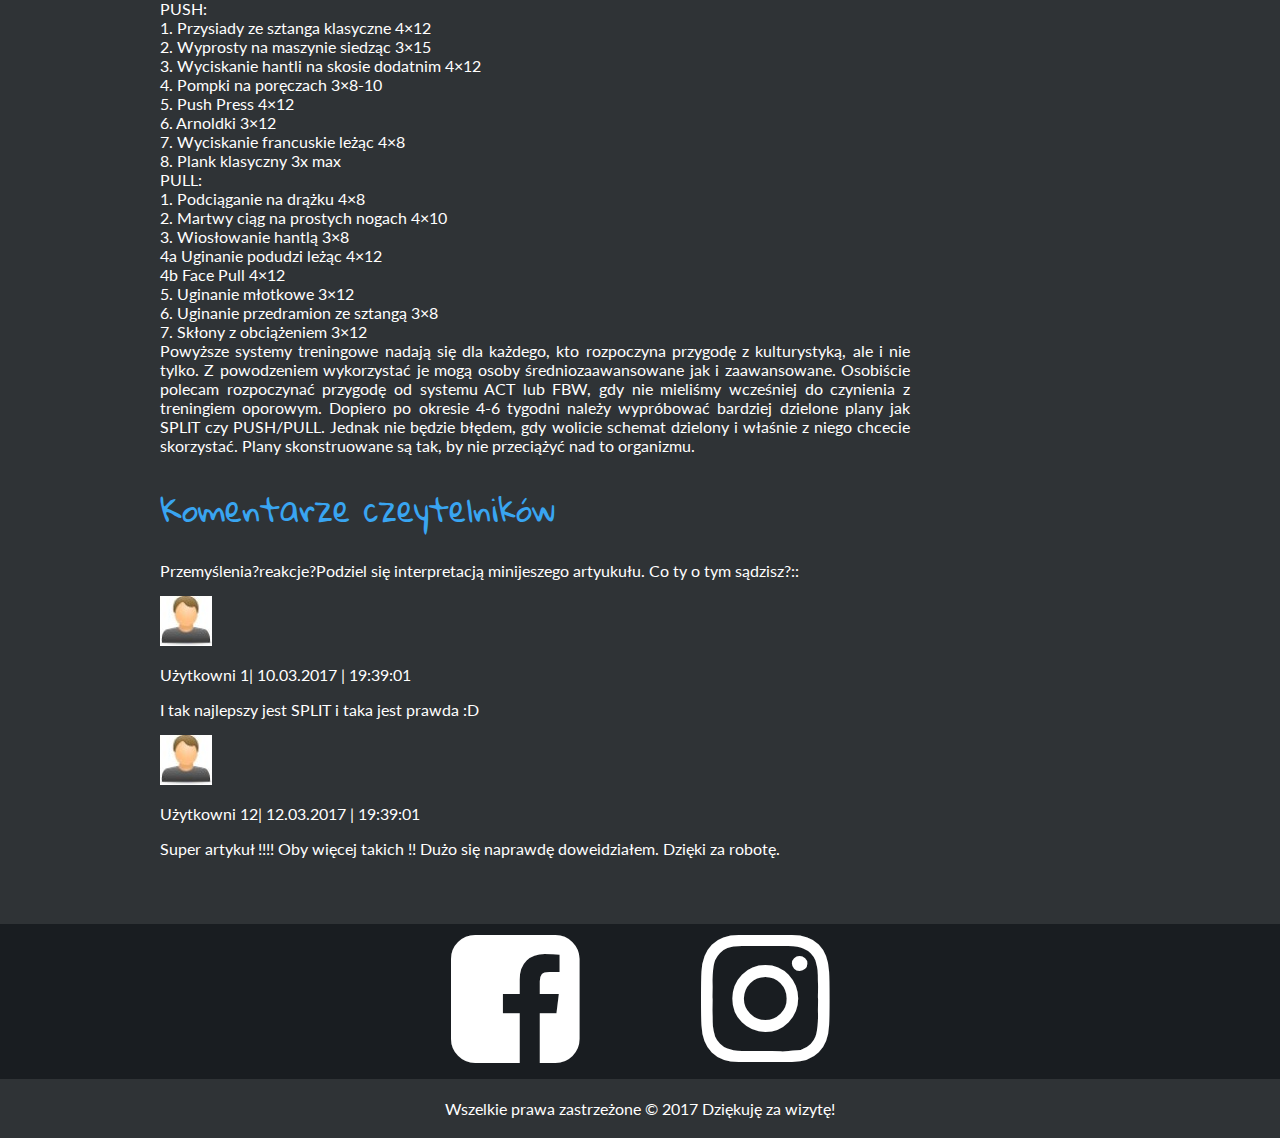
<file: trening_wpis1.html>
<!DOCTYPE html>
<html lang="pl">
<head>
<meta charset="utf-8"/>
<meta http-equiv="X-UA-Compatible" content="IE=edge.chrome=1"/>

<title>Workout Blog</title>

<meta name="description" content="Blog na temat siłowni,kulturystyki i wszystkiego innego co pomoże Ci osiągnać szczytową formę"/>

<meta name="keywords" content="siłownia,kulturystyka,fitlife,gym,fbw,split,pull,push,dieta,suplementy"/>
<meta name="author" content="Jakub Przybyłowski">
<link rel="stylesheet" href="main.css"> <!-- wbudowanie pliku style.css do html-->
<link href="https://fonts.googleapis.com/css?family=Gloria+Hallelujah|Indie+Flower|Lacquer|Saira+Stencil+One&display=swap" rel="stylesheet">
<link href="https://fonts.googleapis.com/css?family=Lato:400,700|Ultra&display=swap" rel="stylesheet">

<link rel="stylesheet" href="css/fontello.css" type="text/css" /> <!-- wbudowanie pliku style.css do html-->
<!--tciaka wybrana w "google fonts" a nastepnie zlinkowana-->

</head>

<body>

<header>

	<div class="logo"><span style="color:#1c74b2;">Work</span>out Blog</div>
	<nav class="topnav">
			
				<ol>
				<li><a href="index.html">Strona główna</a></li>
				<li><a href="#">Artykuły</a>
					<ul>
					<li><a href="#">Trening</a></il>
					<li><a href="#">Dieta</a></il>
					<li><a href="#">Suplementy</a></il>
					</ul>
				</li>
				<li><a href="#">Ciekawostki</a></li>
				<li><a href="#">Badania</a></li>
				<li><a href="o_nas.html" type="_blank">O nas</a></li>
				</ol>
	</nav>

</header>

	<div class="container">
		<div class="west">
		
		<main>
			<article>
				<header>
					<h1>Trening: FWB, SPLIT , czy moze PUSH PULL????</h1>
						<p>06.08.2019 | 8:27:37 | Jakub Przybyłowski</p>
						
				</header>
					<p>Wybór systemu treningowego</p></br>
						Plany treningowe, które możemy spotkać w internecie, są przeważnie skonstruowane pod indywidualne preferencje danych użytkowników. Poważnym błędem jest kopiowanie planów osób zaawansowanych czy też zawodników startujących w zawodach kulturystycznych. Jaki więc wybrać plan, by z powodzeniem rozpocząć efektywne treningi? Wybór jest dość szeroki, skupmy się jednak na najczęściej powielanych schematach, których zastosowanie znajdzie szerokie grono odbiorców.
						Przedstawię Wam cztery gotowe plany treningowe, bazujące na różnych systemach wykonywania ich, które możecie od zaraz wykorzystać:</br>
						– SPLIT – system dzielony na partie mięśniowe. Trening jednej partii wykonujemy zazwyczaj jeden raz w tygodniu. Podział 3 lub 4 dniowy. Przykładowe połączenie 3 dniowe:</br>
						1. Mięśnie piersiowe+triceps+brzuch</br>
						-Wyciskanie sztangi leżąc 4×12</br>
						-Wyciskanie hantli na skosie dodatnim 4×10</br>
						-Rozpiętki na ławce poziomej 4×12-15</br>
						-Pompki na poręczach w wersji na triceps 3×12</br>
						-Wyprosty z użyciem wyciągu górnego 3×12</br>
						-Plank 3x max</br>
						-Skłony z obciążeniem 3×12</br>
						2. Mięśnie grzbietu+tył barków+bicepsy</br>
						-Podciąganie na drążku 4×8-10</br>
						-Wiosłowanie sztangą 4×8</br>
						-Martwy ciąg 4×10</br>
						-Ściąganie wyciąg dolny, wąski chwyt 4×12</br>
						-Odwrotne rozpiętki 3×12</br>
						-Uginanie młotkowe 3×10</br>
						-Uginanie przedramion z hantlami w oparciu i kolano 3×12</br>
						3. Mięśnie nóg+barki</br>
						-Przysiady ze sztangą 4×12</br>
						-Wykroki 4×10</br>
						-Wypychanie na suwnicy 4×12</br>
						-Zbieranie grzybków 4×10</br>
						-Uginanie podudzi leżąc 4×12</br>
						-Wyciskanie sztangi stojąc 4×10</br>
						-Wznosy przednie 4×12</br>
						-Wznosy boczne 4×15</br>
						– FBW – system full body workout zakłada trenowanie całego ciała na jednej sesji treningowej. Treningi wykonujemy 3 razy w tygodniu, w odstępie jednodniowym np.: w poniedziałek, wtorek i piątek. Podstawowy schemat:</br>
						1.Przysiad ze sztangą 3×12</br>
						2.Podciaganie na drążku 3×10</br>
						3.Martwy ciąg 3×8</br>
						4.Wyciskanie sztangi leżąc 3×10</br>
						5.Wyciskanie sztangi stojąc (mięśnie naramienne) 3×12-15</br>
						6.Pompki na poręczach w wersji na triceps 3×8-10</br>
						7.Uginanie przedramion ze sztangą 3×12</br>
						8.Uginanie tułowia z obciążeniem/skłony na wyciągu 3×8</br>
						– ACT – podobnie jak FBW trenujemy całe ciało na jednym treningu, lecz w systemie obwodowym. Robimy na początek 3 obwody zaczynając od przysiadów, kończąc na treningu brzucha i tak 3 krotnie. Zakres powtórzeń 12-15.</br>
						1. Przysiad ze sztangą</br>
						2. Podciąganie na drążku</br>
						3. Martwy ciąg</br>
						4. Wyciskanie sztangi leżąc</br>
						5. Wyciskanie sztangi stojąc (mięśnie naramienne)</br>
						6. Pompki na poręczach w wersji na triceps</br>
						7. Uginanie przedramion ze sztangą</br>
						8. Uginanie tułowia z obciążeniem/skłony na wyciągu</br>
						– PUSH/PULL – metoda polega na podziale treningu w zależności od rodzaju wykonywanego ruchu. Podczas dnia PUSH wykonujemy wszystkie ruchy od ciała, czyli pchanie. W dni PULL natomiast wykonujemy wszystkie ruchy przyciągania do ciała. W skali tygodnia, wykonujemy system w podziale naprzemiennym:</br>
						1 tydzień: poniedziałek PUSH, środa PULL, piątek PUSH</br>
						2 tydzień: poniedziałek PULL, środa PUSH, piątek PULL itd.</br>
						Przykładowy plan:</br>
						PUSH:</br>
						1. Przysiady ze sztanga klasyczne 4×12</br>
						2. Wyprosty na maszynie siedząc 3×15</br>
						3. Wyciskanie hantli na skosie dodatnim 4×12</br>
						4. Pompki na poręczach 3×8-10</br>
						5. Push Press 4×12</br>
						6. Arnoldki 3×12</br>
						7. Wyciskanie francuskie leżąc 4×8</br>
						8. Plank klasyczny 3x max</br>
						PULL:</br>
						1. Podciąganie na drążku 4×8</br>
						2. Martwy ciąg na prostych nogach 4×10</br>
						3. Wiosłowanie hantlą 3×8</br>
						4a Uginanie podudzi leżąc 4×12</br>
						4b Face Pull 4×12</br>
						5. Uginanie młotkowe 3×12</br>
						6. Uginanie przedramion ze sztangą 3×8</br>
						7. Skłony z obciążeniem 3×12</br>
						Powyższe systemy treningowe nadają się dla każdego, kto rozpoczyna przygodę z kulturystyką, ale i nie tylko. Z powodzeniem wykorzystać je mogą osoby średniozaawansowane jak i zaawansowane. Osobiście polecam rozpoczynać przygodę od systemu ACT lub FBW, gdy nie mieliśmy wcześniej do czynienia z treningiem oporowym. Dopiero po okresie 4-6 tygodni należy wypróbować bardziej dzielone plany jak SPLIT czy PUSH/PULL. Jednak nie będzie błędem, gdy wolicie schemat dzielony i właśnie z niego chcecie skorzystać. Plany skonstruowane są tak, by nie przeciążyć nad to organizmu.</br>
				
						<section>
							<header>
								<h1>Komentarze czeytelników</h1>
								<p>Przemyślenia?reakcje?Podziel się interpretacją minijeszego artyukułu.
								Co ty o tym sądzisz?::</p>
							</header>
							
							<article>
							<header>
								<img src="img/user.jpg" alt="user">
								<p>Użytkowni 1| 10.03.2017 | 19:39:01</p>
							</headar>
							<p>I tak najlepszy jest SPLIT i taka jest prawda :D  </p>
							</article>
							
							<article>
							<header>
								<img src="img/user.jpg" alt="user">
								<p>Użytkowni 12| 12.03.2017 | 19:39:01</p>
							</headar>
							<p>Super artykuł !!!! Oby więcej takich !! Dużo się naprawdę doweidziałem. Dzięki za robotę.</p>
							</article> 
				
				
						</section>
			</article>
		
		</main>
		
		</div>
		
		<div class="east">
			
			<aside>
				
				<nav>
					<h2>Kategorie<h2>
					
						<ul>
							<li>Trening</li>
							<li>Dieta</li>
						</ul>
						
					<h2>Powiązane wpisy<h2>
					
						<ul>
							<li><a <a href="dieta_wpis1.html" target="_blank">Makroskładniki z czym to się je? Jaka ilości przed, po trenigu i wiele więcej!</a></li>
							<li>...</li>
						</ul>
						
						
					<h2>Archiwum bloga<h2>
					
						<ul>
							<li>Styczeń(...)</li>
							<li>Luty(...)</li>
							<li>Marzec(...)</li>
							<li>Kwiecień(...)</li>
							<li>Maj(...)</li>
							<li>Czerwiec(...)</li>
							<li>Lipiec(...)</li>
							<li>Śierpień(...)</li>
							<li>Wrzesień(...)</li>
							<li>Październik(...)</li>
							<li>Listopad(...)</li>
							<li>Grudzień(...)</li>
						</ul>
				</nav>
					<img src="img/reklama.jpg" alt="reklama">
			
			</aside>
		
		</div>
	
	<div style="clear:both;"></div>

	</div>


<footer>
	<div class="socials">
			<div class="socialdivs">
				<a href="https://www.facebook.com/kubaprzybylowski" target="_blank" class="socialmedia">
				<div class="facebook"><i class="icon-facebook-squared"></i></div>
				</a>
						<a href="https://www.instagram.com/jacob_przybyl/?hl=pl" target="_blank" class="socialmedia">
				<div class="instagram"><i class="icon-instagram"></i></div>
				</a>
				<div style="clear:both"></div>
			</div>
			<div class="info">
	Wszelkie prawa zastrzeżone &copy; 2017 Dziękuję za wizytę!
			</div>
</footer>


<script src="jquery-1.11.3.min.js"></script>
	
	<script>

	$(document).ready(function() {
	var NavY = $('.topnav').offset().top;
	 
	var stickyNav = function(){
	var ScrollY = $(window).scrollTop();
		  
	if (ScrollY > NavY) { 
		$('.topnav').addClass('sticky');
	} else {
		$('.topnav').removeClass('sticky'); 
	}
	};
	 
	stickyNav();
	 
	$(window).scroll(function() {
		stickyNav();
	});
	});

</script>
</body>

</html>
</file>
<file: main.css>
body
{
	/* Background pattern from Toptal Subtle Patterns */
	margin: 0;
	background-color: #2F3336;
	margin: #efefef;
	font-family: 'Lato', sans-serif;
	font-size:px;
	color: white;
}

.logo
{
	width:600px;
	font-size:50px;
	font-weight:700;/*pogrubienie tciaki*/
	color: #ddd;
	text-align: center;
	text-transform: uppercase;
	letter-spacing: 5px;
	margin-top: 50px;
	margin-bottom: 40px;
	font-family: 'Saira Stencil One', cursive;
	margin-left:auto;
	margin-right:auto;
}
.topnav
{
	background-color: #1c74b2;
	text-align:center;
}
.categories
{
	margin-left:auto;
	margin-right:auto;
	width:950px;
	text-align: center;
	color:#fff;
	padding:0;
}
h1
{
	color:#1c74b2;
	font-family: 'Gloria Hallelujah', cursive;;
	font-size: 44px;
	font-weight:400;
	margin-bottom:10px;
}
.author
{
	display: inline-block;
	margin-top:10px;
}

.author 
{
 opacity: 0.9;	 /* 10% przezroczystość */
}

.author a:hover
{
 opacity: 1;	 /* 10% przezroczystość */
}
figure
{
	margin: 5px;
	padding:0;
}
figcaption
{
	margin-top:8px;
	padding:0;
}
.entries
{
	margin-left:auto;
	margin-right:auto;
	width:950px;
	text-align: center;
	color:#fff;
	padding-top:5px;
	padding-bottom:40px;
	margin-top:40px;
}
#newest
{
background-color: #191d21;
padding-bottom:100px;

}
.entry
{
	background-color: #222930;
	padding:10px;
	text-align: justify;
	margin-top: 40px;
	margin-left:auto;
	margin-right:auto;
	border-radius: 5px;
	width: 90%;
	
}
.entryimg
{
	display:inline-block;
	margin-left:30px;
	width:30px;
}

.entryimg img
{
	width: 50px;
	height: 50px;
}

.entrytxt
{
	
	display: inline-block;
	margin-left: 30px;
	width:700px;
	font-size:15px;
}
.entrytxt a
{
	text-decoration:none;
}
h2
{
padding:5px;
font-size:20px;
font-weight:400;
color: #39a5f1;
}
.contact
{
	margin-left:auto;
	margin-right:auto;
	width:950px;
	text-align: center;
	paddint-bottom:70px;
}
.contact p
{
	margin-bottom:50px;
}
.bluebuttom
{
	background-color: #1c74b2;
	padding:15px;
	color: #efefef;
	font-size:19px;
	text-decoration:none;
	border-radius:5px;
	min-width:300px;
}

.bluebuttom:hover
{
	color: #196499;
}
.socials
{
	margin-top:30px;
	float:left;
	width:100%;
	text-align:center;
	background-color: #191d21;
	color: white;
}

.socialdivs
{
	width:500px;;
	margin-left: auto;
	margin-right: auto;
	text-decoration:none;
}

.facebook
{
	color: white;
	width: 250px;
	height: 155px;
	float:left;
}
.facebook:hover
{
	
	background-color: #4668b3;
}

.instagram
{
	color: white;
	width: 250px;
	height: 155px;
	float:left;
}
.instagram:hover
{
	background-color: #d94348;
}


.info
{
	margin-left: auto;
	margin-right: auto;
	text-align: center;
	padding:20px;
	background-color: #2F3336;	
}

.container
{
	margin-left:auto;
	margin-right:auto;
	width:1000px;
}
.west
{
	float:left;
	width:750px;
	padding:20px;
	text-align:justify;
}
.east
{
	float:left;
	width:170px;
	padding:20px;
}
.west h1
{
	font-size:32px;
	font-weight:400;
	color:#39a5f1;
	margin-bottom:20px;
}

.east ul
{
	padding-left:20px;
	color:white;
}
.east ul>li
{
	margin-bottom:5px;
}
.east ul>li>a
{
 color:white;
}
.east img
{
	margin-top:15px;
}
.sticky
{
	width:100%;
	position:fixed;
	left:0;
	top:0;
	z-index:100;
}
ol
{
	margin:	0;
	padding: 0;
	list-style-type:none;
	font-size:18px;
	height:35px;
	line-height:200%;
	display: inline-block;
}
ol a
{
	color:  #ffffff;
	text-decoration:none;
	display:block;
}

ol > li
{
	float:left;
	width:150px;
	height:40px;
	border-right:1px dashed #1E90FF;
}
ol > li:first-child
{
border-left:1px dashed #1E90FF;
}

ol > li:hover
{
	background-color:	#00BFFF;
}
ol >li:hover > a
{
	color:	#000080;
}
ol > li > ul
{
	list-style-type:none;
	padding:0;
	margin:0;
	height:40px;
	display:none;
}
ol > li:hover > ul
{
	display:block;	
}
ol > li > ul > li 
{
	background-color:#00BFFF;
	position:relative;
	z-index:100;
	border-top:1px dashed #1E90FF;
	border-bottom:1px dashed #1E90FF;
}
ol > li > ul > li:hover
{
	background-color:#1E90FF;
}

ol > li > ul > li:hover >a
{
	color:	#000080;
}
.opis
{
	text-align:justify;
}
.dodatek
{
	padding:10px;
	font-family: 'Gloria Hallelujah', cursive;;
	font-size: 44px;
	text-align:center;
}
</file>
<file: css/fontello.css>
@font-face {
  font-family: 'fontello';
  src: url('../font/fontello.eot?11089748');
  src: url('../font/fontello.eot?11089748#iefix') format('embedded-opentype'),
       url('../font/fontello.woff2?11089748') format('woff2'),
       url('../font/fontello.woff?11089748') format('woff'),
       url('../font/fontello.ttf?11089748') format('truetype'),
       url('../font/fontello.svg?11089748#fontello') format('svg');
  font-weight: normal;
  font-style: normal;
}
/* Chrome hack: SVG is rendered more smooth in Windozze. 100% magic, uncomment if you need it. */
/* Note, that will break hinting! In other OS-es font will be not as sharp as it could be */
/*
@media screen and (-webkit-min-device-pixel-ratio:0) {
  @font-face {
    font-family: 'fontello';
    src: url('../font/fontello.svg?11089748#fontello') format('svg');
  }
}
*/
 
 [class^="icon-"]:before, [class*=" icon-"]:before {
  font-family: "fontello";
  font-style: normal;
  font-weight: normal;
  speak: none;
 
  display: inline-block;
  text-decoration: inherit;
  width: 1em;
  margin-right: .2em;
  text-align: center;
  /* opacity: .8; */
 
  /* For safety - reset parent styles, that can break glyph codes*/
  font-variant: normal;
  text-transform: none;
 
  /* fix buttons height, for twitter bootstrap */
  line-height: 1em;
 
  /* Animation center compensation - margins should be symmetric */
  /* remove if not needed */
  margin-left: .2em;
 
  /* you can be more comfortable with increased icons size */
  /* font-size: 120%; */
 
  /* Font smoothing. That was taken from TWBS */
  -webkit-font-smoothing: antialiased;
  -moz-osx-font-smoothing: grayscale;
 
  /* Uncomment for 3D effect */
  /* text-shadow: 1px 1px 1px rgba(127, 127, 127, 0.3); */
}
 
.icon-user:before { content: '\e800';font-size:78px; margin-top: 20px; } /* '' */
.icon-mail:before { content: '\e801'; font-size:78px; margin-top: 20px; } /* '' */
.icon-mail-alt:before { content: '\f0e0'; } /* '' */
.icon-laptop:before { content: '\f109';font-size:78px; margin-top: 20px;  } /* '' */
.icon-instagram:before { content: '\f16d';font-size: 150px;margin-bot:20px; } /* '' */
.icon-graduation-cap:before { content: '\f19d';font-size:78px; margin-top: 20px;  } /* '' */
.icon-facebook-squared:before { content: '\f308'; font-size: 150px;margin-bot:20px;} /* '' */
</file>
